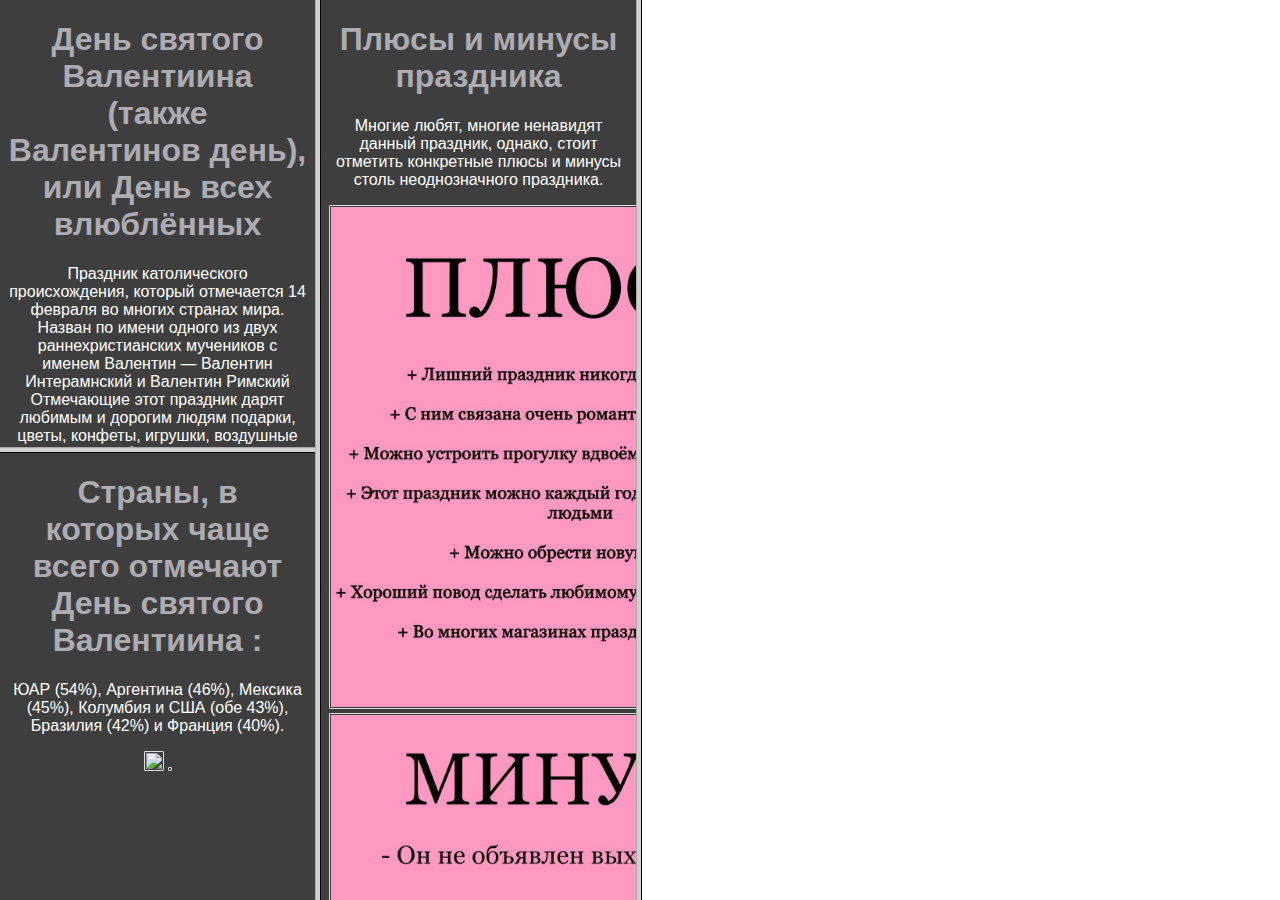
<file: index.html>
<!DOCTYPE html>
<html>
<head>
    <meta charset="UTF-8">
    <meta http-equiv="X-UA-Compatible" content="IE=edge">
    <meta name="viewport" content="width=device-width, initial-scale=1.0">
    <title>VL Day</title>
    <link href="https://fonts.cdnfonts.com/css/russian" rel="stylesheet">
    <link rel="stylesheet" href="main.css">
</head>

<frameset cols="*,*,*,*"  >
    <frameset rows="*,*">
        <frame src="frame_1.html">
        <frame src="frame_2.html">
    </frameset>
    <frame src="frame_3.html">
 
</frameset>
<img src="деньсв.jpg">
</html>
</file>
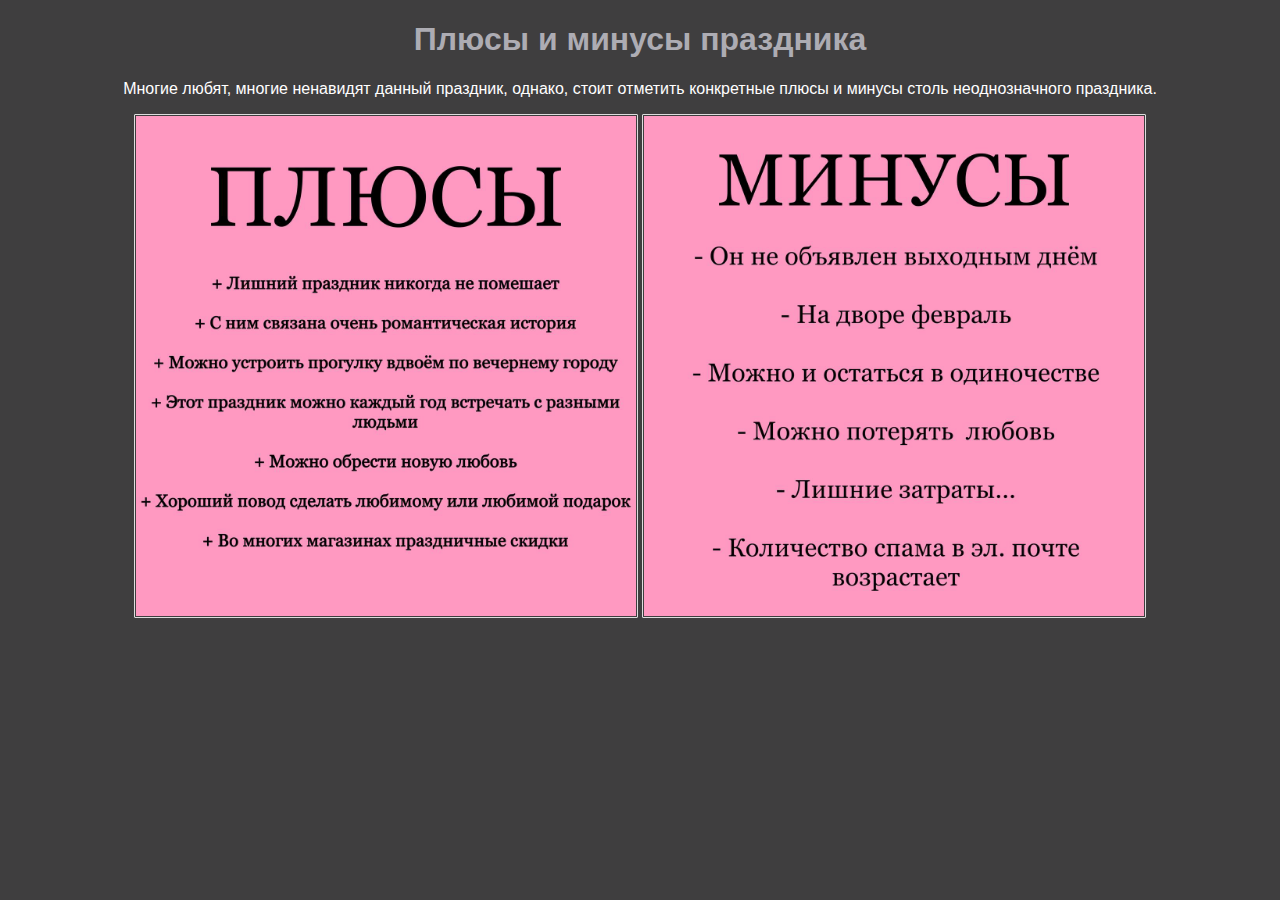
<file: frame_3.html>
<!DOCTYPE html>
<html lang="en">
<head>
    <meta charset="UTF-8">
    <meta http-equiv="X-UA-Compatible" content="IE=edge">
    <meta name="viewport" content="width=device-width, initial-scale=1.0">
    <title>Document</title>
    <link rel="stylesheet" href="main.css">
</head>
<body>
    <h1>Плюсы и минусы праздника</h1>
    <p>Многие любят, многие ненавидят данный праздник, однако, стоит отметить конкретные плюсы и минусы столь неоднозначного праздника.</p>
    <img src="деньсв.jpg" >
    <img src="деньсвминусы.jpg">
</body>
</html>
</file>
<file: main.css>
body {
    background-color: rgb(63, 62, 63);
    background-size: cover;
    text-align: center
                                          
  }

frameset {
    background-color: rgb(63, 62, 63);
  }

h1 {
    color: #adacb3;
    font-family: 'Russian', sans-serif;  
}

p {
    color: white;
    font-family: 'Russian', sans-serif;  
}

img {
    border: 1px solid #ddd;
    border-radius: 1px;
    padding: 1px;
    width: 500px;
}
</file>
